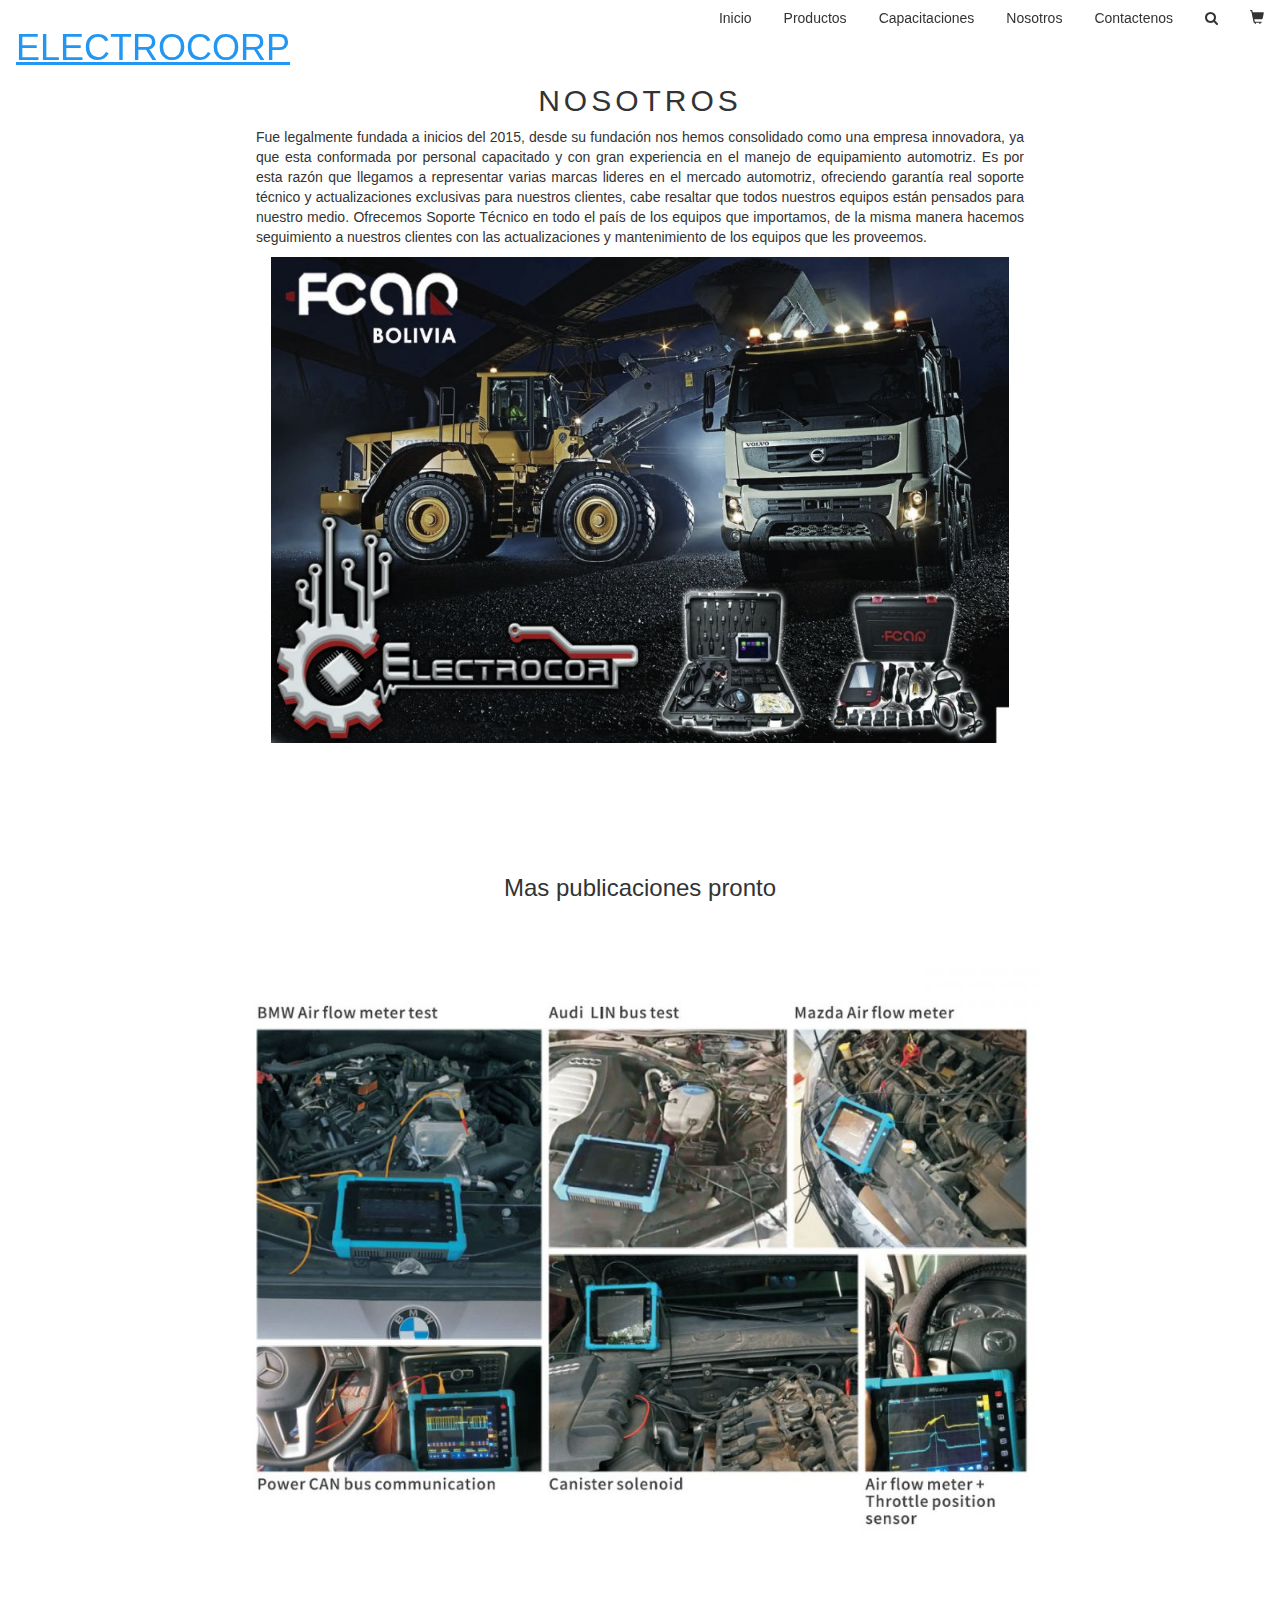
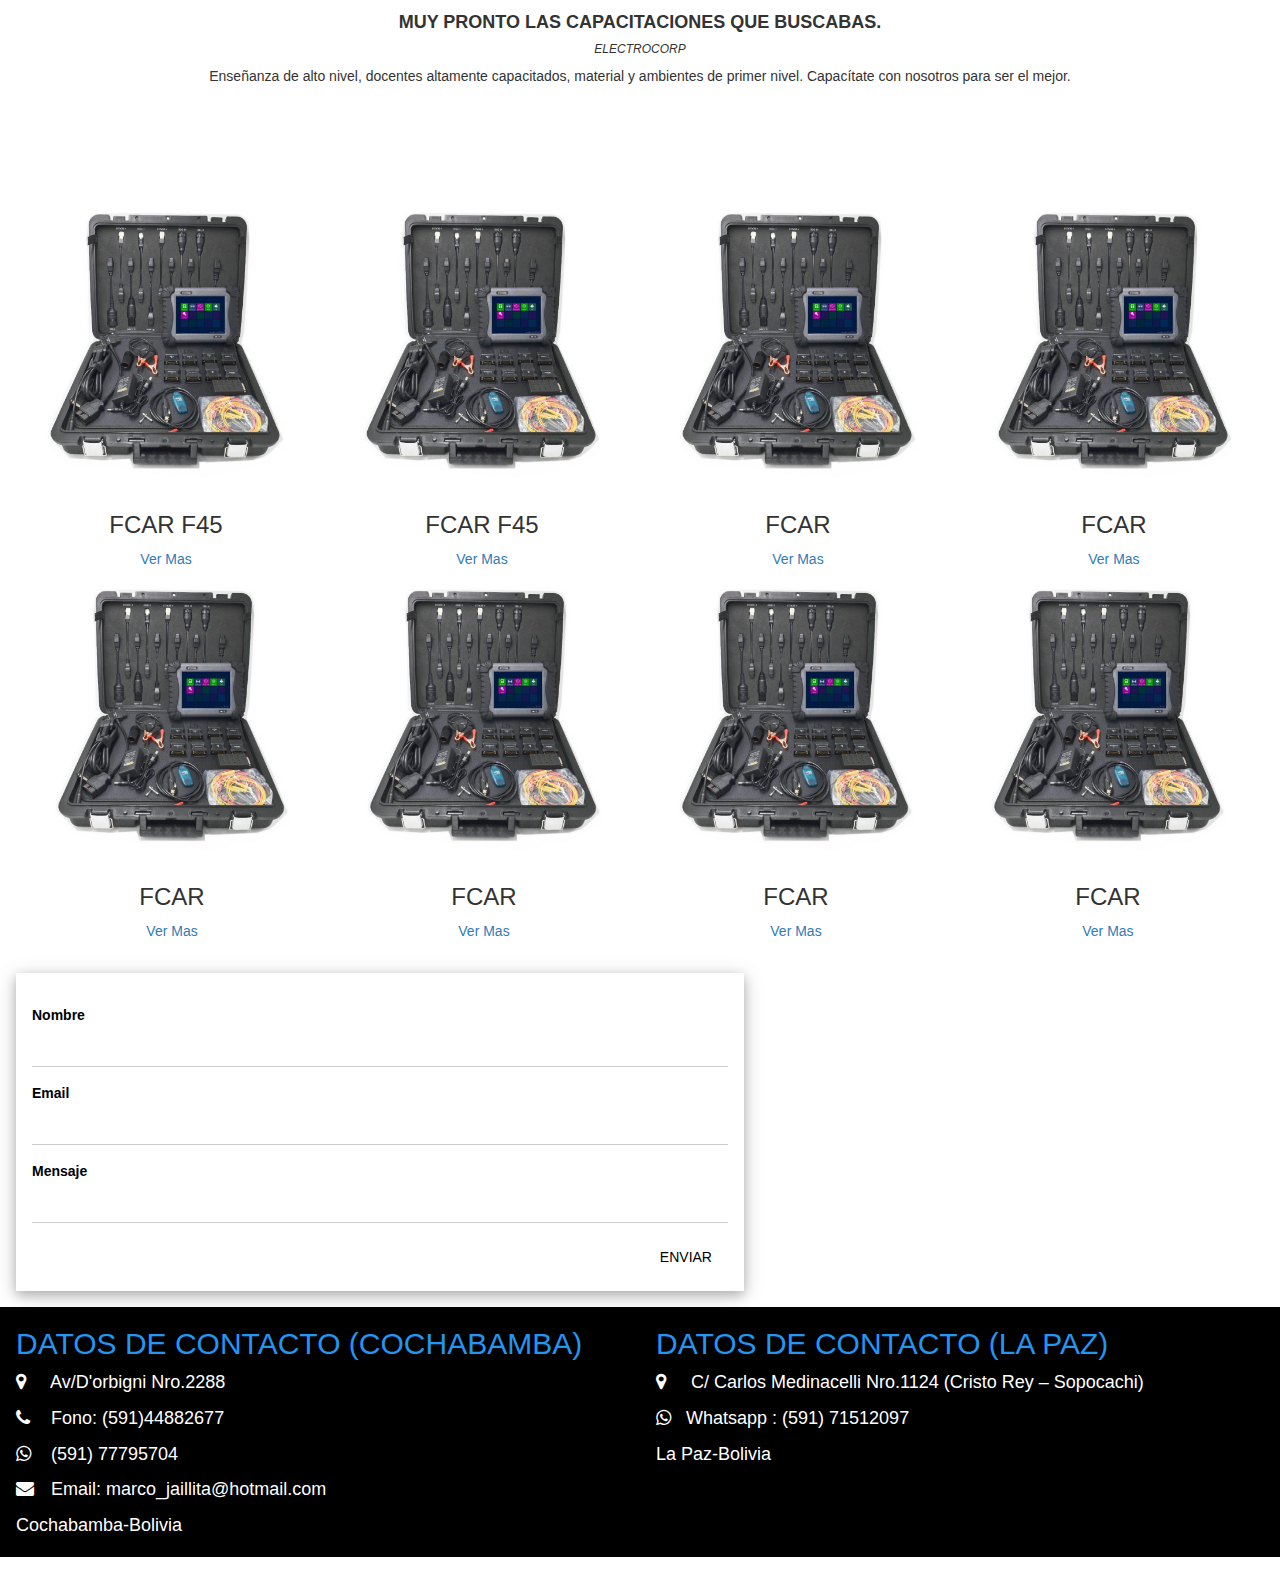
<file: nosotros.html>
<!DOCTYPE html>
<html>
<title>Electrocorp</title>
<meta charset="UTF-8">
<meta name="viewport" content="width=device-width, initial-scale=1">
<link rel="icon" href="images/vi.jpg" type="image/x-icon">
<link rel="stylesheet"  href="css/estilos.css">
<link rel="stylesheet" href="https://www.w3schools.com/w3css/4/w3.css">
<link rel="stylesheet" href="https://www.w3schools.com/lib/w3-theme-black.css">
<link rel="stylesheet" href="https://cdnjs.cloudflare.com/ajax/libs/font-awesome/4.7.0/css/font-awesome.min.css">
<link rel="stylesheet" href="https://maxcdn.bootstrapcdn.com/bootstrap/4.5.0/css/bootstrap.min.css">
  <script src="https://ajax.googleapis.com/ajax/libs/jquery/3.5.1/jquery.min.js"></script>
  <script src="https://cdnjs.cloudflare.com/ajax/libs/popper.js/1.16.0/umd/popper.min.js"></script>
  <link rel="stylesheet" href="https://maxcdn.bootstrapcdn.com/bootstrap/4.5.0/css/bootstrap.min.css">
  <script src="https://maxcdn.bootstrapcdn.com/bootstrap/4.5.0/js/bootstrap.min.js"></script>
  <link rel="stylesheet" href="https://maxcdn.bootstrapcdn.com/bootstrap/3.4.1/css/bootstrap.min.css">
  <script src="https://maxcdn.bootstrapcdn.com/bootstrap/3.4.1/js/bootstrap.min.js"></script>

  
  
  
  <style>
  
  .carousel-inner img {
    width: 100%;
    height: 100%;
  }
  </style>
<body id="myPage">


<div class="w3-top ">
 <div class="w3-bar w3-padding-9 w3-theme-d2 w3-left-align">
  <a class="w3-bar-item w3-button w3-hide-large w3-hide-large w3-right w3-hover-white w3-theme-d2" href="javascript:void(0);" onclick="openNav()"><i class="fa fa-bars"></i></a>

  
  <a href="#" class="w3-bar-item   w3-hover-text-blue"><h1>ELECTROCORP</h1></a>
  
  <a href="#" class="w3-bar-item w3-button w3-hide-small w3-right w3-hover-teal" title="Search"><i class="glyphicon glyphicon-shopping-cart"></i></a>
  <a href="#" class="w3-bar-item w3-button w3-hide-small w3-right w3-hover-teal" title="Search"><i class="fa fa-search"></i></a>

  
  
  <a href="#contact" class="w3-bar-item w3-button w3-hide-small w3-right w3-hover-blue">Contactenos</a>
   <a href="nosotros.html" class="w3-bar-item w3-button w3-hide-small w3-right w3-hover-blue">Nosotros</a>
    <a href="#capa" class="w3-bar-item w3-button w3-hide-small w3-right w3-hover-blue">Capacitaciones</a>
   <a href="#work" class="w3-bar-item w3-button w3-hide-small w3-right w3-hover-blue">Productos</a>
     <a href="index.html" class="w3-bar-item w3-button w3-hide-small w3-right w3-hover-blue">Inicio</a>
    
  
 </div>

  <!-- Navbar on small screens -->
  <div id="navDemo" class="w3-bar-block w3-theme-d2 w3-hide w3-hide-large w3-hide-medium">
    <a href="inicio" class="w3-bar-item w3-button">Team</a>
    <a href="#work" class="w3-bar-item w3-button">Work</a>
    <a href="nosotros" class="w3-bar-item w3-button">Nosotros</a>
    <a href="#contact" class="w3-bar-item w3-button">Contact</a>
    <a href="#" class="w3-bar-item w3-button">Search</a>
  </div>
</div>
 <!-- The Band Section -->
  <div class="w3-container w3-content w3-center w3-padding-64" style="max-width:800px" id="band">
    <h2 class="w3-wide">NOSOTROS</h2>
    
    <p class="w3-justify">Fue legalmente fundada a inicios del 2015, desde su fundación nos hemos consolidado como una empresa innovadora, ya que esta conformada por personal capacitado y con gran experiencia en el manejo de equipamiento automotriz.
Es por esta razón que llegamos a representar varias marcas lideres en el mercado automotriz, ofreciendo garantía real soporte técnico y actualizaciones exclusivas para nuestros clientes, cabe resaltar que todos nuestros equipos están pensados para nuestro medio.
Ofrecemos Soporte Técnico en todo el país de los equipos que importamos, de la misma manera hacemos seguimiento a nuestros clientes con las actualizaciones y mantenimiento de los equipos que les proveemos.
</p>
    <div class="container-fluid">
      <img src="images/ero.jpeg" class="w3-image w3-greyscale-min" style="width:100%">
      
    </div>
  </div>
  <div class="w3-row-padding w3-padding-16 w3-center"  id="capa">

  <!-- About Section -->
  <div class="w3-container w3-padding-32 w3-center">  
    <h3>Mas publicaciones pronto</h3><br>
    <img src="images/c.jpg" alt="Me" class="w3-image" style="display:block;margin:auto" width="800" height="533">
    <div class="w3-padding-32">
      <h4><b>MUY PRONTO LAS CAPACITACIONES QUE BUSCABAS.
</b></h4>
      <h6><i>ELECTROCORP</i></h6>
      <p>Enseñanza de alto nivel, docentes altamente capacitados, material y ambientes de primer nivel.

Capacítate con nosotros para ser el mejor.
</p>
    </div>
  </div>
</div>
   <div class="w3-row-padding w3-padding-16 w3-center" id="work">
    <div class="w3-quarter">
      <img src="images/sc.jpg" alt="Sandwich" style="width:100%">
      <h3>FCAR F45</h3>
      <a href="#">Ver Mas</a>
    </div>
    <div class="w3-quarter">
      <img src="images/sc.jpg" alt="Steak" style="width:100%">
      <h3>FCAR F45</h3>
      <a href="#">Ver Mas</a>
    </div>
    <div class="w3-quarter">
      <img src="images/sc.jpg" alt="Cherries" style="width:100%">
      <h3>FCAR</h3>
      <a href="#">Ver Mas</a>
    </div>
    <div class="w3-quarter">
      <img src="images/sc.jpg" alt="Pasta and Wine" style="width:100%">
      <h3>FCAR</h3>
      <a href="#">Ver Mas</a>
    </div>
  
  <div class="w3-row-padding w3-padding-16 w3-center">
    <div class="w3-quarter">
      <img src="images/sc.jpg" alt="Pasta and Wine" style="width:100%">
      <h3>FCAR</h3>
      <a href="#">Ver Mas</a>
    </div>
    <div class="w3-quarter">
      <img src="images/sc.jpg" alt="Pasta and Wine" style="width:100%">
      <h3>FCAR</h3>
      <a href="#">Ver Mas</a>
    </div>
    <div class="w3-quarter">
      <img src="images/sc.jpg" alt="Pasta and Wine" style="width:100%">
      <h3>FCAR</h3>
      <a href="#">Ver Mas</a>
    </div>
    <div class="w3-quarter">
      <img src="images/sc.jpg" alt="Pasta and Wine" style="width:100%">
      <h3>FCAR</h3>
      <a href="#">Ver Mas</a>
    </div>
  </div>
</div>
 

  <div class="w3-container w3-padding-50 w3-theme-l5" id="contact">
  <div class="w3-row">
   
    <div class="w3-col m7">
      <form class="w3-container w3-card-4 w3-padding-16 w3-white" action="/action_page.php" target="_blank">
      <div class="w3-section">      
        <label>Nombre</label>
        <input class="w3-input" type="text" name="Name" required>
      </div>
      <div class="w3-section">      
        <label>Email</label>
        <input class="w3-input" type="text" name="Email" required>
      </div>
      <div class="w3-section">      
        <label>Mensaje</label>
        <input class="w3-input" type="text" name="Message" required>
      </div>  
      
      <button type="submit" class="w3-button w3-right w3-theme">ENVIAR</button>
      </form>
    </div>
  </div>
</div>
   



<div class="w3-row w3-section">
  <div class="w3-half w3-container w3-black w3-large" style="height:250px">
    <div class="w3-text-blue">
    <h2>DATOS DE CONTACTO (COCHABAMBA)</h2>
  </div>
    <p><i class="fa fa-map-marker" style="width:30px"></i> Av/D'orbigni Nro.2288</p>
    <p><i class="fa fa-phone" style="width:30px"></i> Fono: (591)44882677</p>
    <p><i class="fa fa-whatsapp" style="width:30px"></i>  (591) 77795704</p>
    <p><i class="fa fa-envelope" style="width:30px"> </i> Email: marco_jaillita@hotmail.com</p>
    <p>Cochabamba-Bolivia</p>
  </div>
  <div class="w3-half w3-container w3-large w3-black w3-text-white" style="height:250px">
    <div class="w3-text-blue">
    <h2>DATOS DE CONTACTO (LA PAZ)</h2>
  </div>
    <p><i class="fa fa-map-marker" style="width:30px"></i> C/ Carlos Medinacelli Nro.1124
(Cristo Rey – Sopocachi)</p>
<p><i class="fa fa-whatsapp" style="width:30px"></i>Whatsapp : (591) 71512097</p>
    
    <p>La Paz-Bolivia</p>
  </div>
  
</div>


<script>
// Script for side navigation
function w3_open() {
  var x = document.getElementById("mySidebar");
  x.style.width = "300px";
  x.style.paddingTop = "10%";
  x.style.display = "block";
}

// Close side navigation
function w3_close() {
  document.getElementById("mySidebar").style.display = "none";
}

// Used to toggle the menu on smaller screens when clicking on the menu button
function openNav() {
  var x = document.getElementById("navDemo");
  if (x.className.indexOf("w3-show") == -1) {
    x.className += " w3-show";
  } else { 
    x.className = x.className.replace(" w3-show", "");
  }
}
</script>

</body>
</html>
</file>
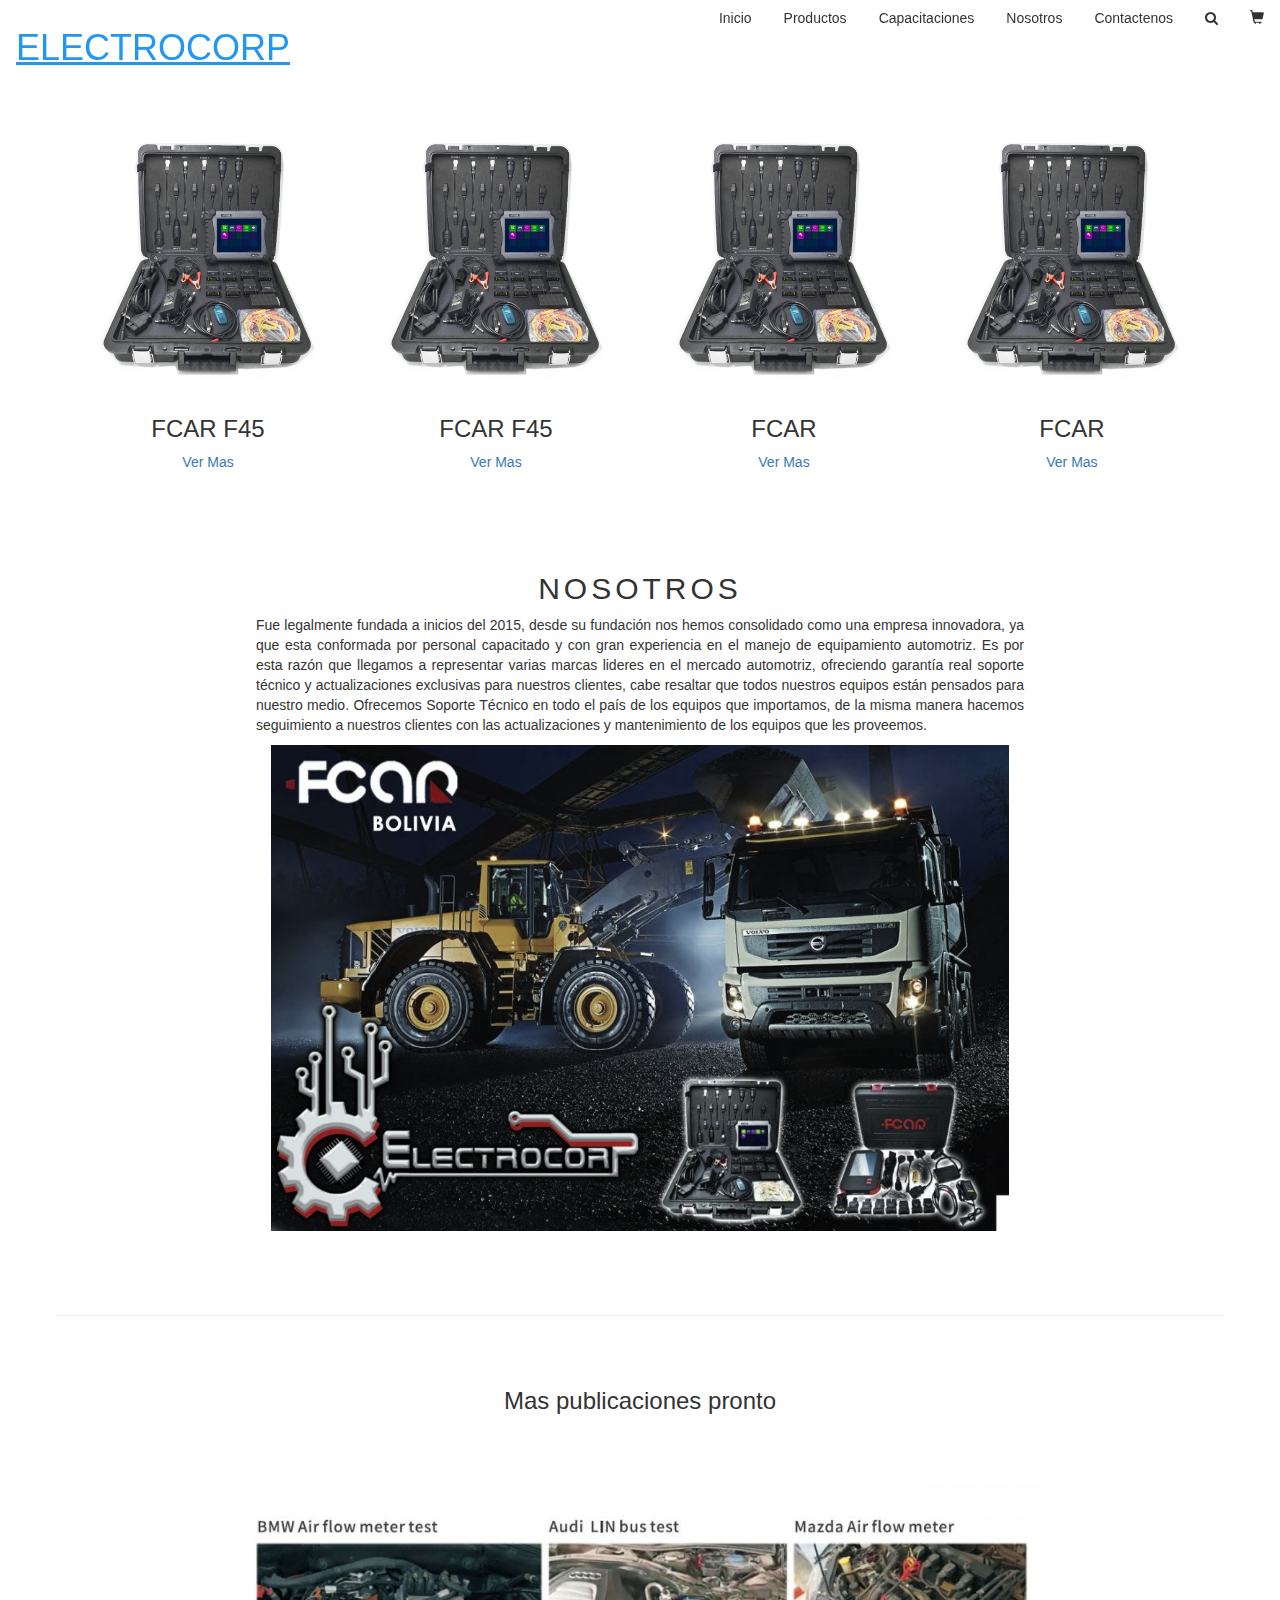
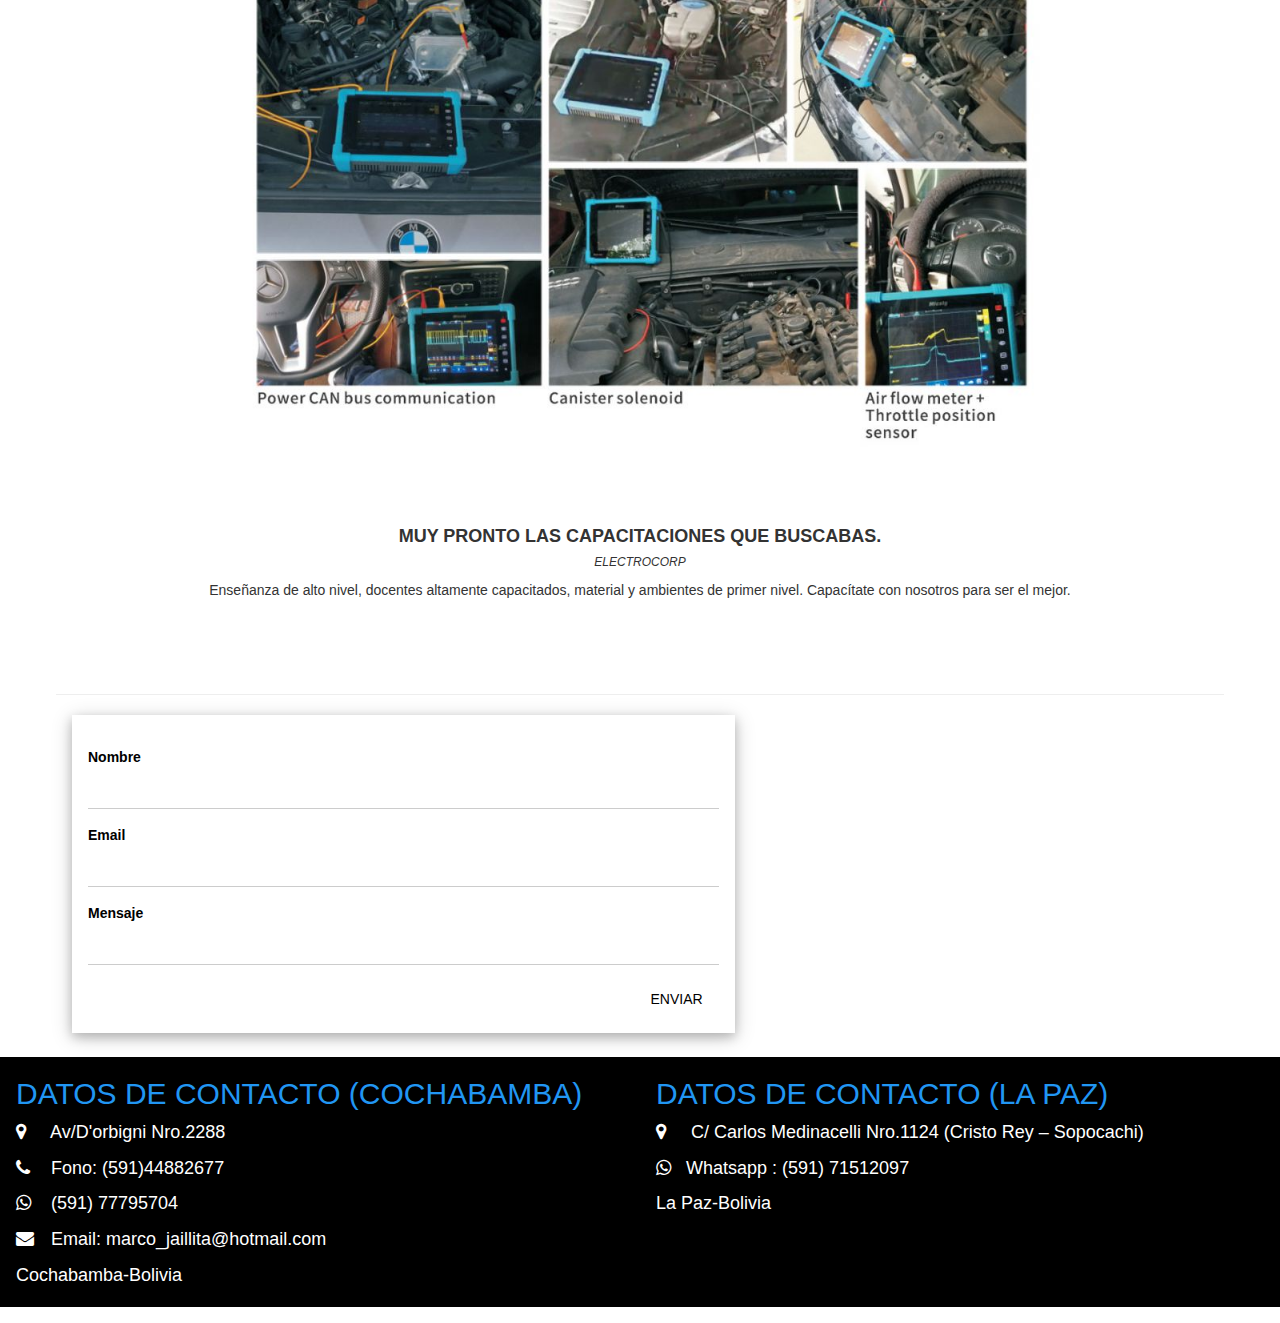
<file: productos.html>
<!DOCTYPE html>
<html>
<title>Electrocorp</title>
<meta charset="UTF-8">
<meta name="viewport" content="width=device-width, initial-scale=1">
<link rel="icon" href="images/vi.jpg" type="image/x-icon">
<link rel="stylesheet"  href="css/estilos.css">
<link rel="stylesheet" href="https://www.w3schools.com/w3css/4/w3.css">
<link rel="stylesheet" href="https://www.w3schools.com/lib/w3-theme-black.css">
<link rel="stylesheet" href="https://cdnjs.cloudflare.com/ajax/libs/font-awesome/4.7.0/css/font-awesome.min.css">
<link rel="stylesheet" href="https://maxcdn.bootstrapcdn.com/bootstrap/4.5.0/css/bootstrap.min.css">
  <script src="https://ajax.googleapis.com/ajax/libs/jquery/3.5.1/jquery.min.js"></script>
  <script src="https://cdnjs.cloudflare.com/ajax/libs/popper.js/1.16.0/umd/popper.min.js"></script>
  <link rel="stylesheet" href="https://maxcdn.bootstrapcdn.com/bootstrap/4.5.0/css/bootstrap.min.css">
  <script src="https://maxcdn.bootstrapcdn.com/bootstrap/4.5.0/js/bootstrap.min.js"></script>
  <link rel="stylesheet" href="https://maxcdn.bootstrapcdn.com/bootstrap/3.4.1/css/bootstrap.min.css">
  <script src="https://maxcdn.bootstrapcdn.com/bootstrap/3.4.1/js/bootstrap.min.js"></script>

  
  
  
  <style>
  
  .carousel-inner img {
    width: 100%;
    height: 100%;
  }
  </style>
<body id="myPage">


<div class="w3-top ">
 <div class="w3-bar w3-padding-9 w3-theme-d2 w3-left-align">
  <a class="w3-bar-item w3-button w3-hide-large w3-hide-large w3-right w3-hover-white w3-theme-d2" href="javascript:void(0);" onclick="openNav()"><i class="fa fa-bars"></i></a>

  
  <a href="#" class="w3-bar-item   w3-hover-text-blue"><h1>ELECTROCORP</h1></a>
  
  <a href="#" class="w3-bar-item w3-button w3-hide-small w3-right w3-hover-teal" title="Search"><i class="glyphicon glyphicon-shopping-cart"></i></a>
  <a href="#" class="w3-bar-item w3-button w3-hide-small w3-right w3-hover-teal" title="Search"><i class="fa fa-search"></i></a>

  
  
  <a href="#contact" class="w3-bar-item w3-button w3-hide-small w3-right w3-hover-blue">Contactenos</a>
   <a href="nosotros.html" class="w3-bar-item w3-button w3-hide-small w3-right w3-hover-blue">Nosotros</a>
    <a href="#capa" class="w3-bar-item w3-button w3-hide-small w3-right w3-hover-blue">Capacitaciones</a>
   <a href="#work" class="w3-bar-item w3-button w3-hide-small w3-right w3-hover-blue">Productos</a>
     <a href="index.html" class="w3-bar-item w3-button w3-hide-small w3-right w3-hover-blue">Inicio</a>
    
  
 </div>

  <!-- Navbar on small screens -->
  <div id="navDemo" class="w3-bar-block w3-theme-d2 w3-hide w3-hide-large w3-hide-medium">
    <a href="inicio" class="w3-bar-item w3-button">Team</a>
    <a href="#work" class="w3-bar-item w3-button">Work</a>
    <a href="nosotros" class="w3-bar-item w3-button">Nosotros</a>
    <a href="#contact" class="w3-bar-item w3-button">Contact</a>
    <a href="#" class="w3-bar-item w3-button">Search</a>
  </div>
</div>
 <!-- The Band Section -->
 <div class="w3-main w3-content w3-padding" style="max-width:1200px;margin-top:100px">
  

  <div class="w3-row-padding w3-padding-16 w3-center" id="work">
    <div class="w3-quarter">
      <img src="images/sc.jpg" alt="Sandwich" style="width:100%">
      <h3>FCAR F45</h3>
      <a href="#">Ver Mas</a>
    </div>
    <div class="w3-quarter">
      <img src="images/sc.jpg" alt="Steak" style="width:100%">
      <h3>FCAR F45</h3>
      <a href="#">Ver Mas</a>
    </div>
    <div class="w3-quarter">
      <img src="images/sc.jpg" alt="Cherries" style="width:100%">
      <h3>FCAR</h3>
      <a href="#">Ver Mas</a>
    </div>
    <div class="w3-quarter">
      <img src="images/sc.jpg" alt="Pasta and Wine" style="width:100%">
      <h3>FCAR</h3>
      <a href="#">Ver Mas</a>
    </div>
  </div>
  <div class="w3-container w3-content w3-center w3-padding-64" style="max-width:800px" id="band">
    <h2 class="w3-wide">NOSOTROS</h2>
    
    <p class="w3-justify">Fue legalmente fundada a inicios del 2015, desde su fundación nos hemos consolidado como una empresa innovadora, ya que esta conformada por personal capacitado y con gran experiencia en el manejo de equipamiento automotriz.
Es por esta razón que llegamos a representar varias marcas lideres en el mercado automotriz, ofreciendo garantía real soporte técnico y actualizaciones exclusivas para nuestros clientes, cabe resaltar que todos nuestros equipos están pensados para nuestro medio.
Ofrecemos Soporte Técnico en todo el país de los equipos que importamos, de la misma manera hacemos seguimiento a nuestros clientes con las actualizaciones y mantenimiento de los equipos que les proveemos.
</p>
    <div class="container-fluid">
      <img src="images/ero.jpeg" class="w3-image w3-greyscale-min" style="width:100%">
      
    </div>
  </div>
  <hr id="capa">

  <!-- About Section -->
  <div class="w3-container w3-padding-32 w3-center">  
    <h3>Mas publicaciones pronto</h3><br>
    <img src="images/c.jpg" alt="Me" class="w3-image" style="display:block;margin:auto" width="800" height="533">
    <div class="w3-padding-32">
      <h4><b>MUY PRONTO LAS CAPACITACIONES QUE BUSCABAS.
</b></h4>
      <h6><i>ELECTROCORP</i></h6>
      <p>Enseñanza de alto nivel, docentes altamente capacitados, material y ambientes de primer nivel.

Capacítate con nosotros para ser el mejor.
</p>
    </div>
  </div>
  <hr>

  <div class="w3-container w3-padding-50 w3-theme-l5" id="contact">
  <div class="w3-row">
   
    <div class="w3-col m7">
      <form class="w3-container w3-card-4 w3-padding-16 w3-white" action="/action_page.php" target="_blank">
      <div class="w3-section">      
        <label>Nombre</label>
        <input class="w3-input" type="text" name="Name" required>
      </div>
      <div class="w3-section">      
        <label>Email</label>
        <input class="w3-input" type="text" name="Email" required>
      </div>
      <div class="w3-section">      
        <label>Mensaje</label>
        <input class="w3-input" type="text" name="Message" required>
      </div>  
      
      <button type="submit" class="w3-button w3-right w3-theme">ENVIAR</button>
      </form>
    </div>
  </div>
</div>
   
</div>


<div class="w3-row w3-section">
  <div class="w3-half w3-container w3-black w3-large" style="height:250px">
    <div class="w3-text-blue">
    <h2>DATOS DE CONTACTO (COCHABAMBA)</h2>
  </div>
    <p><i class="fa fa-map-marker" style="width:30px"></i> Av/D'orbigni Nro.2288</p>
    <p><i class="fa fa-phone" style="width:30px"></i> Fono: (591)44882677</p>
    <p><i class="fa fa-whatsapp" style="width:30px"></i>  (591) 77795704</p>
    <p><i class="fa fa-envelope" style="width:30px"> </i> Email: marco_jaillita@hotmail.com</p>
    <p>Cochabamba-Bolivia</p>
  </div>
  <div class="w3-half w3-container w3-large w3-black w3-text-white" style="height:250px">
    <div class="w3-text-blue">
    <h2>DATOS DE CONTACTO (LA PAZ)</h2>
  </div>
    <p><i class="fa fa-map-marker" style="width:30px"></i> C/ Carlos Medinacelli Nro.1124
(Cristo Rey – Sopocachi)</p>
<p><i class="fa fa-whatsapp" style="width:30px"></i>Whatsapp : (591) 71512097</p>
    
    <p>La Paz-Bolivia</p>
  </div>
  
</div>


<script>
// Script for side navigation
function w3_open() {
  var x = document.getElementById("mySidebar");
  x.style.width = "300px";
  x.style.paddingTop = "10%";
  x.style.display = "block";
}

// Close side navigation
function w3_close() {
  document.getElementById("mySidebar").style.display = "none";
}

// Used to toggle the menu on smaller screens when clicking on the menu button
function openNav() {
  var x = document.getElementById("navDemo");
  if (x.className.indexOf("w3-show") == -1) {
    x.className += " w3-show";
  } else { 
    x.className = x.className.replace(" w3-show", "");
  }
}
</script>

</body>
</html>
</file>
<file: css/estilos.css>
.body {
  margin: 2;
  font-family: Arial;
}
.header {
  margin: 0;
  font-family: Arial, Helvetica, sans-serif;
}
.h1{
   max-width: 1000px;
  margin: auto;
}

.hero-image {
  background-image: url('../images/ero.jpeg');
  background-color: #cccccc;
  height: 674px;
  background-position: center;
  background-repeat: no-repeat;
  background-size: cover;
  position: relative;
  opacity: 0.9;
 
}
.hero-image:before {
  content:'';
  position: absolute;
        top: 0;
  bottom: 0;
  left: 0;
  right: 0;
  background-color: rgba(0,0,0,0.4);
  
}


.info{
  background-color: #2196F3;} /* Blue */
.info:hover {background: #0b7dda;
}
.hero-text {
  text-align: center;
  position: absolute;
  top: 50%;
  left: 50%;
  transform: translate(-50%, -50%);
  color: white;
}
.carousel-inner img {
    width: 100%;
    height: 100%;
  }
.container {
  padding-bottom: 50px;
}
.text-block img {
  font-family: Arial;
  position: absolute;
  bottom: 20px;
  right: 20px;
  background-color: orange;
  color: white;
  padding-left: 20px;
  padding-right: 20px;
}
/* image */
.column {
  
  float: left;
  width: 25%;
  padding: 8px;
}


.column img {

  opacity: 0.8; 
  cursor: pointer; 
}

.column img:hover {
  opacity: 1;
  transform: scale(1.2);
}


.row:after {
  content: "";
  display: table;
  clear: both;
}
</file>
